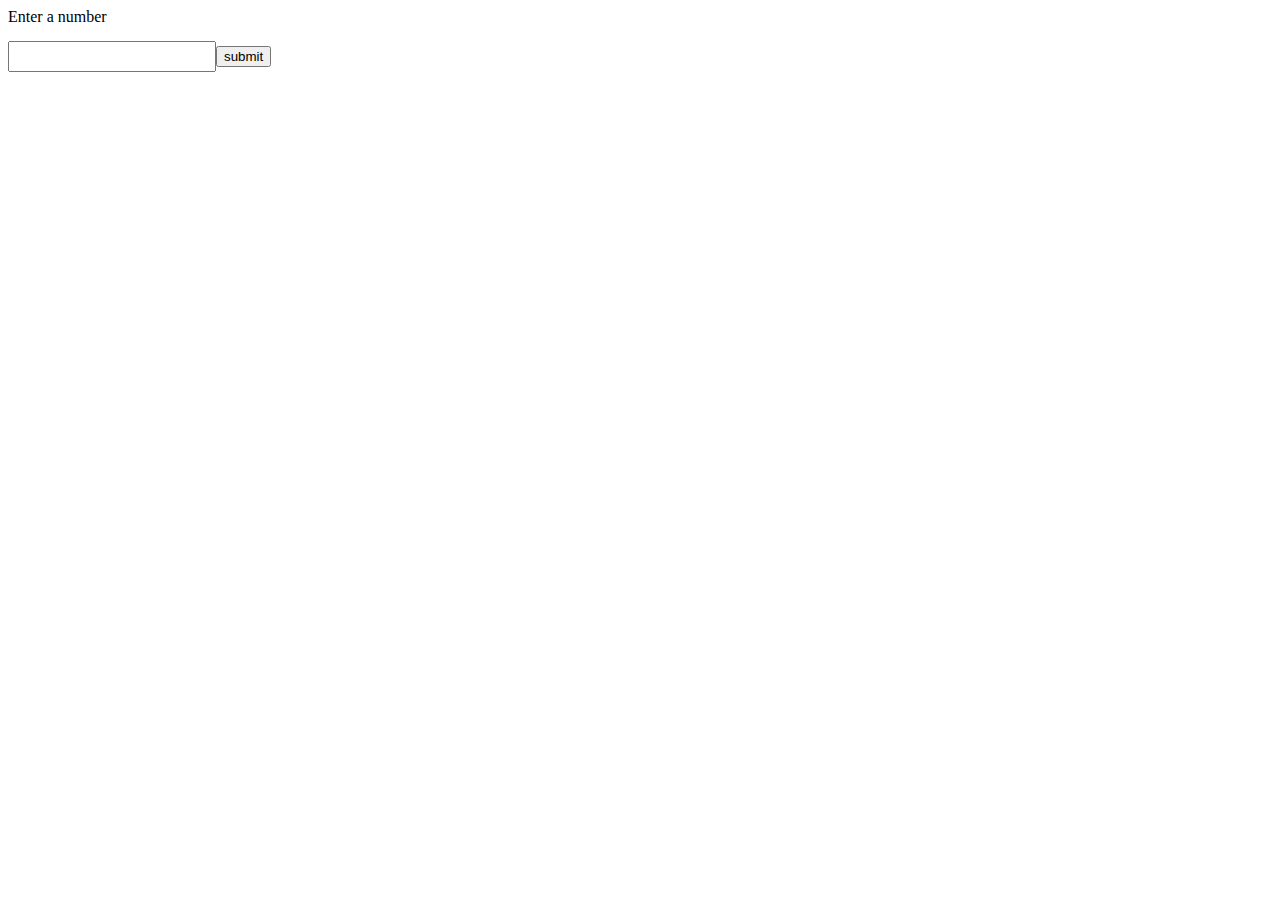
<file: 18-1/index.html>
<!DOCTYPE html>
<html lang="en">
<head>
    <meta charset="UTF-8">
    <meta http-equiv="X-UA-Compatible" content="IE=edge">
    <meta name="viewport" content="width=device-width, initial-scale=1.0">
    <style>
        body {
            width: 1780px;
        }
        span {
            display: block;
            padding-bottom: 15px;
        }
        input {
            width: 200px;
            height: 25px;
        }
        ul {
            display: flex;
            list-style: none;
        }
        ul li img {
            height: 100px;
            width: 100px;
            margin-right: 3px;
            
        }
    </style>
    <title>Smiley</title>
</head>
<body>
    
    <span>Enter a number</span>
    <input class="num"></input><button class="btn">submit</button>
    <ul class="smiley"></ul>
    <script src="./main.js"></script>
    <p class="msg"></p>
</body>
</html>
</file>
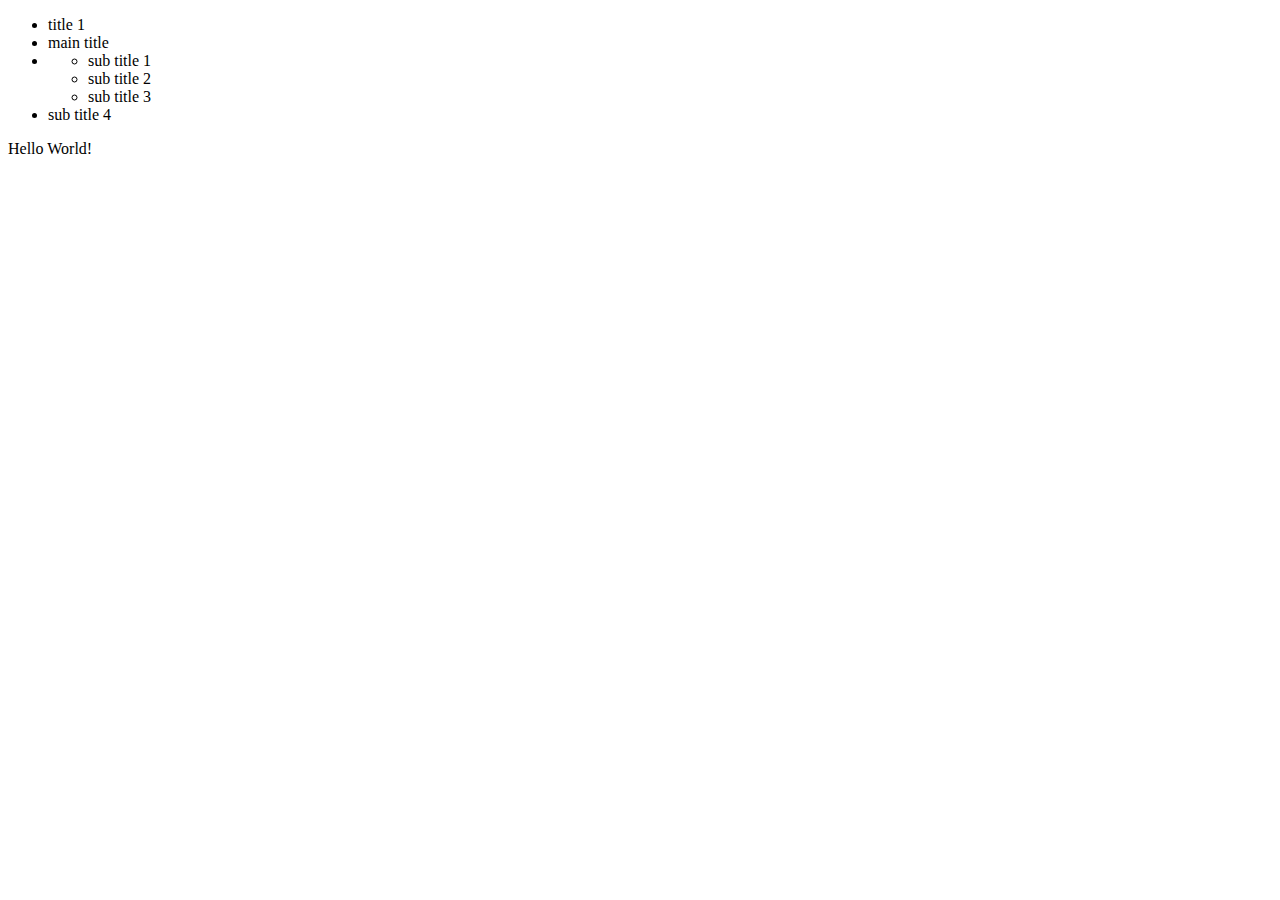
<file: 19-1/index.html>
<!DOCTYPE html>
<html lang="en">
<head>
    <meta charset="UTF-8">
    <meta name="viewport" content="width=device-width, initial-scale=1.0">
    <title>Document</title>
</head>
<body>
    <ul>
        <li>title 1</li>
        <li class="start-here">title 2</li> <li>
        <ul>
        <li>sub title 1</li>
        <li>sub title 2</li>
        <li>sub title 3</li>
        </ul> 
       </li>
        <li>title 3</li>
     </ul>
        <div>
        <p>Hello World!</p>
        </div> 
        <script src="./main.js"></script>
</body>
</html>
</file>
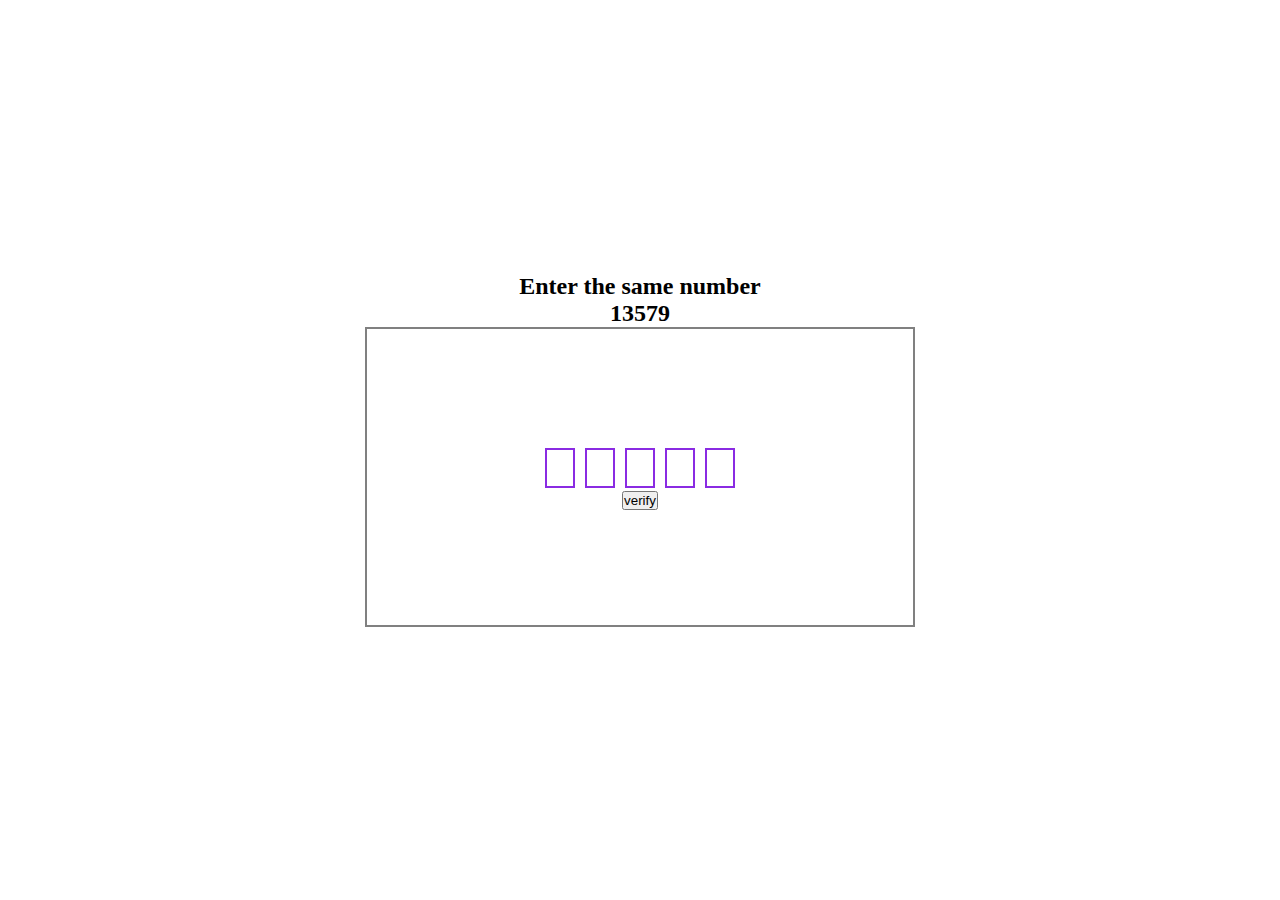
<file: 19-2/index.html>
<!DOCTYPE html>
<html lang="en">
<head>
    <meta charset="UTF-8">
    <meta name="viewport" content="width=device-width, initial-scale=1.0">
    <title>Document</title>
</head>
<style>
   * {
       margin: 0;
       padding: 0;
       box-sizing: border-box;
   }
   
   body {
    display: flex;
     justify-content: center;
     align-items: center;
     flex-direction: column;
     height: 100vh;
     width: 100vw;
    
   }

 .container {
     height: 300px;
     width: 550px;
     border: 2px solid gray;
     display: flex;
     flex-direction: column;
     align-items: center;
     justify-content: center;
     
     

     }
     input {
         height: 40px;
         width: 30px;
         margin: 3px 3px;
         border: 2px solid blueviolet;
         font-size: 20px;
         text-align: center;
        
                       
     } 
     h2 {     
        text-align: center;
         }  
</style>
<body>
    <h2>Enter the same number<br>13579</h2>
    <form name="verify" action="">
    <div class="container">
           <div class="text-box">
           <input maxlength="1" type="text" name="dig1" class="dig1 digFocus"> 
           <input maxlength="1" type="text" name="dig2" class="dig2 digFocus">
           <input maxlength="1" type="text" name="dig3" class="dig3 digFocus">
           <input maxlength="1" type="text" name="dig4" class="dig4 digFocus">
           <input maxlength="1" type="text" name="dig5" class="dig5 digFocus">
        </div>
           <button class="btn">verify</button>
        </div>
    </form>
</body>
<script src="./main.js"></script>
</html>
</file>
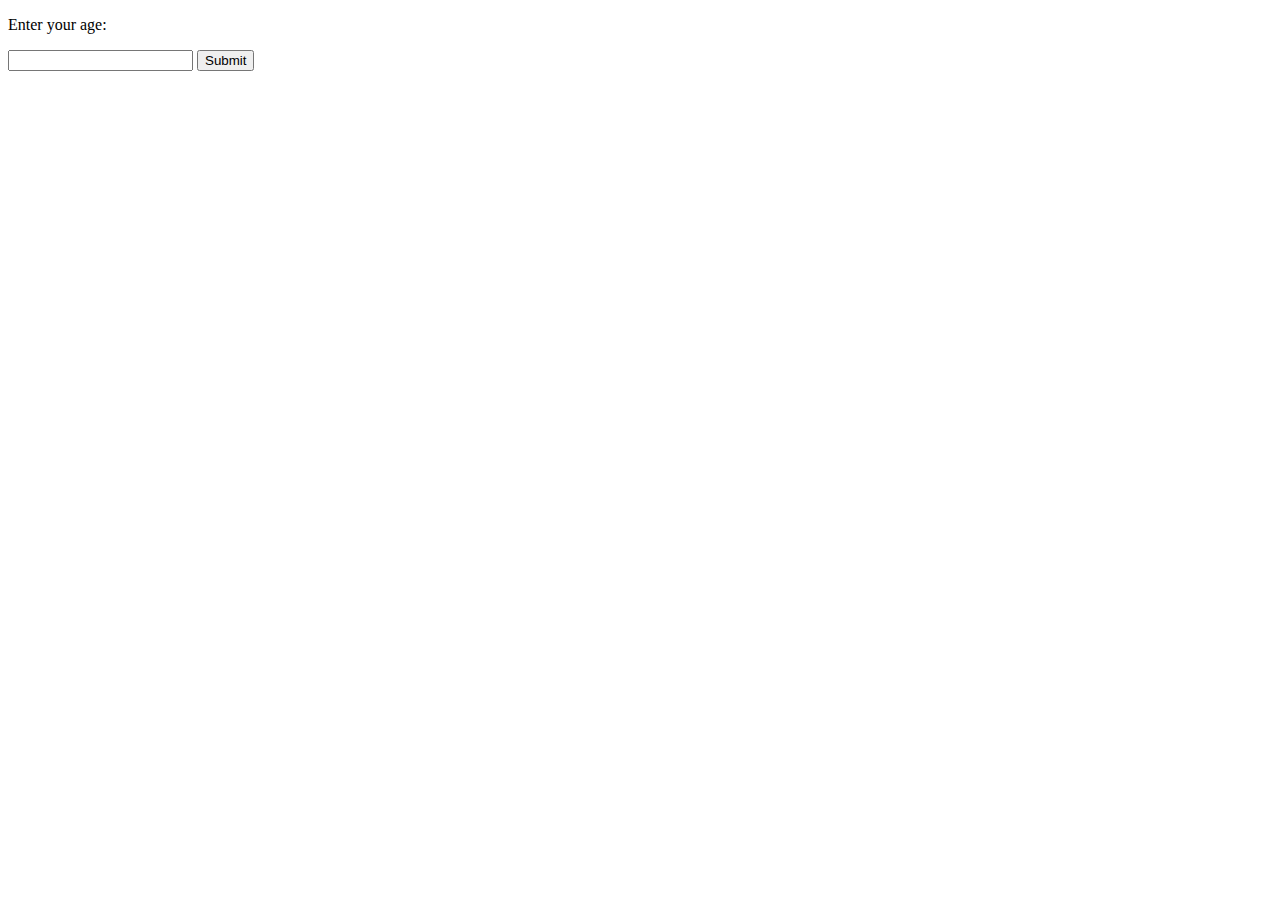
<file: 21-1/index.html>
<!DOCTYPE html>
<html lang="en">
<head>
    <meta charset="UTF-8">
    <meta name="viewport" content="width=device-width, initial-scale=1.0">
    <title>Document</title>
</head>
<body>
<div>
    <p>Enter your age:</p>
<input class="ans" type="number" min="1">
<button class="btn">Submit</button>
<p class="msg"></p>  
</div>
    
</body>
<script src="./main.js"></script>
</html>
</file>
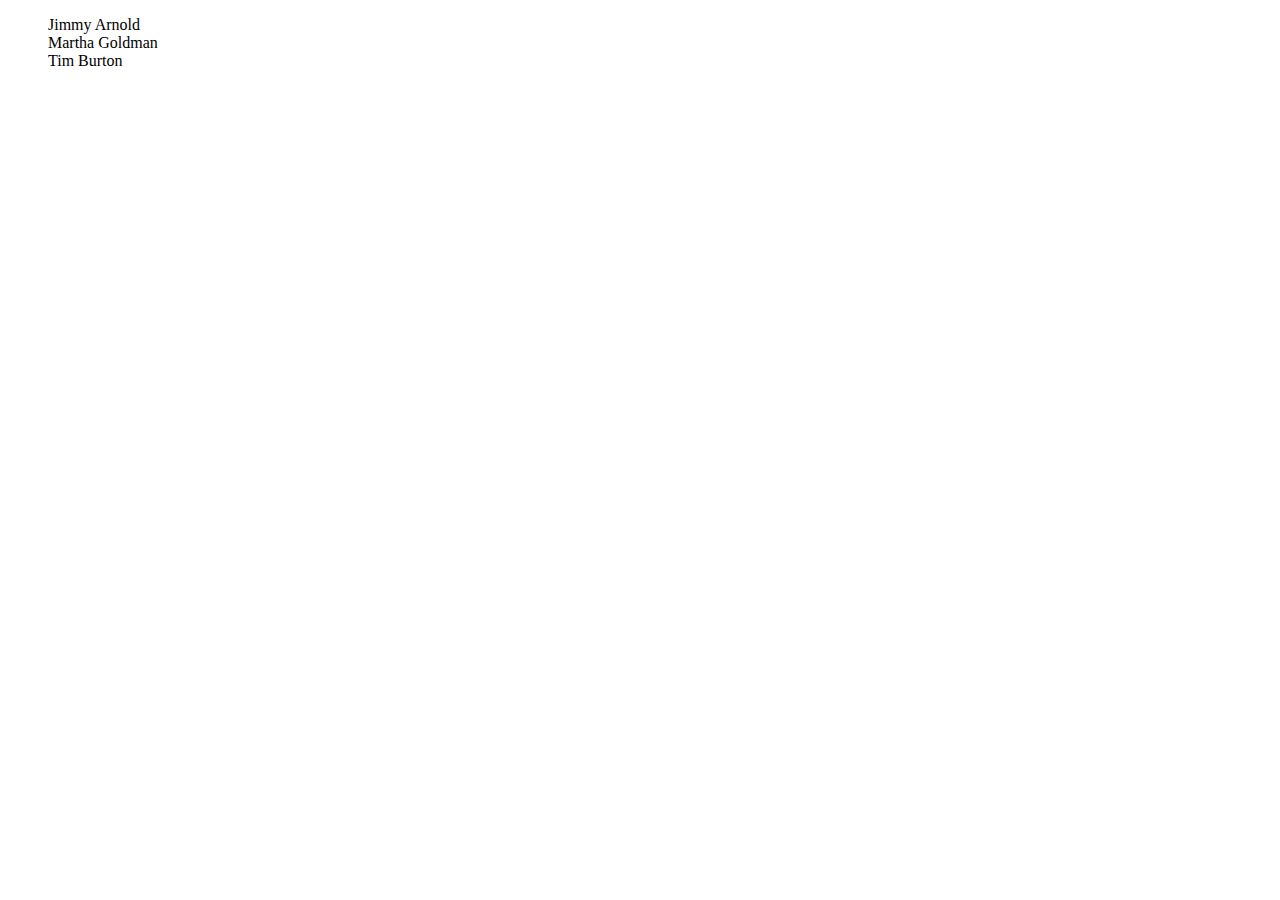
<file: 21-3/index.html>
<!DOCTYPE html>
<html lang="en">
<head>
    <meta charset="UTF-8">
    <meta name="viewport" content="width=device-width, initial-scale=1.0">
    <title>Document</title>
</head>
<body>
    <script src="./main.js"></script>
</body>
</html>
</file>
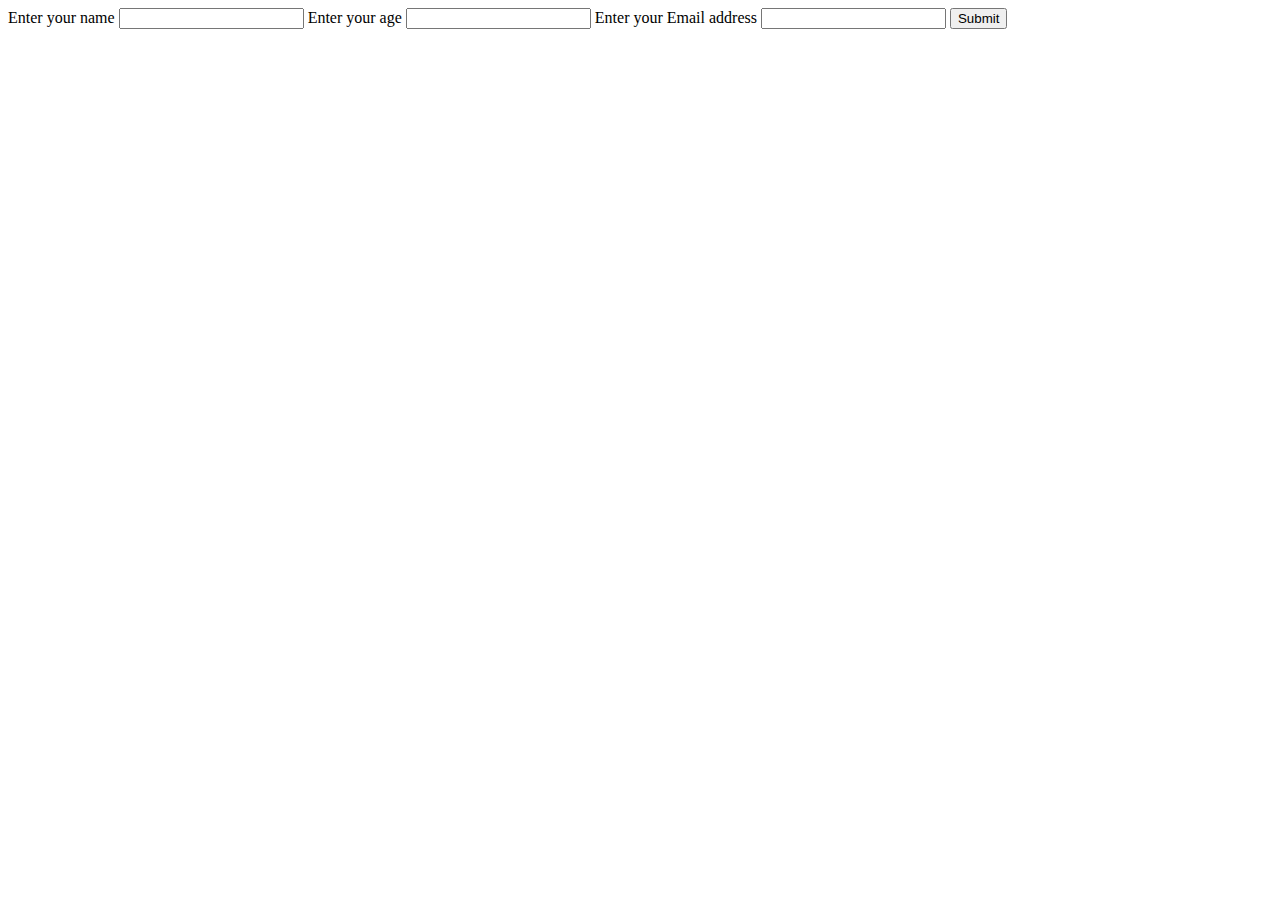
<file: 22-1/index.html>
<!DOCTYPE html>
<html lang="en">
<head>
    <meta charset="UTF-8">
    <meta name="viewport" content="width=device-width, initial-scale=1.0">
    <title>Document</title>
</head>
<body>
    <form action="">
        <label for="userName">Enter your name</label>
        <input type="text" name="userName" id="userName">
        <label for="userAge">Enter your age</label>
        <input type="number" name="userAge" id="userAge">
        <label for="userMail">Enter your Email address</label>
        <input type="email" name="userMail" id="userMail">
        <input name="btn" type="submit" value="Submit">
    </form>
    
</body>
<script src="./main.js"></script>
</html>
</file>
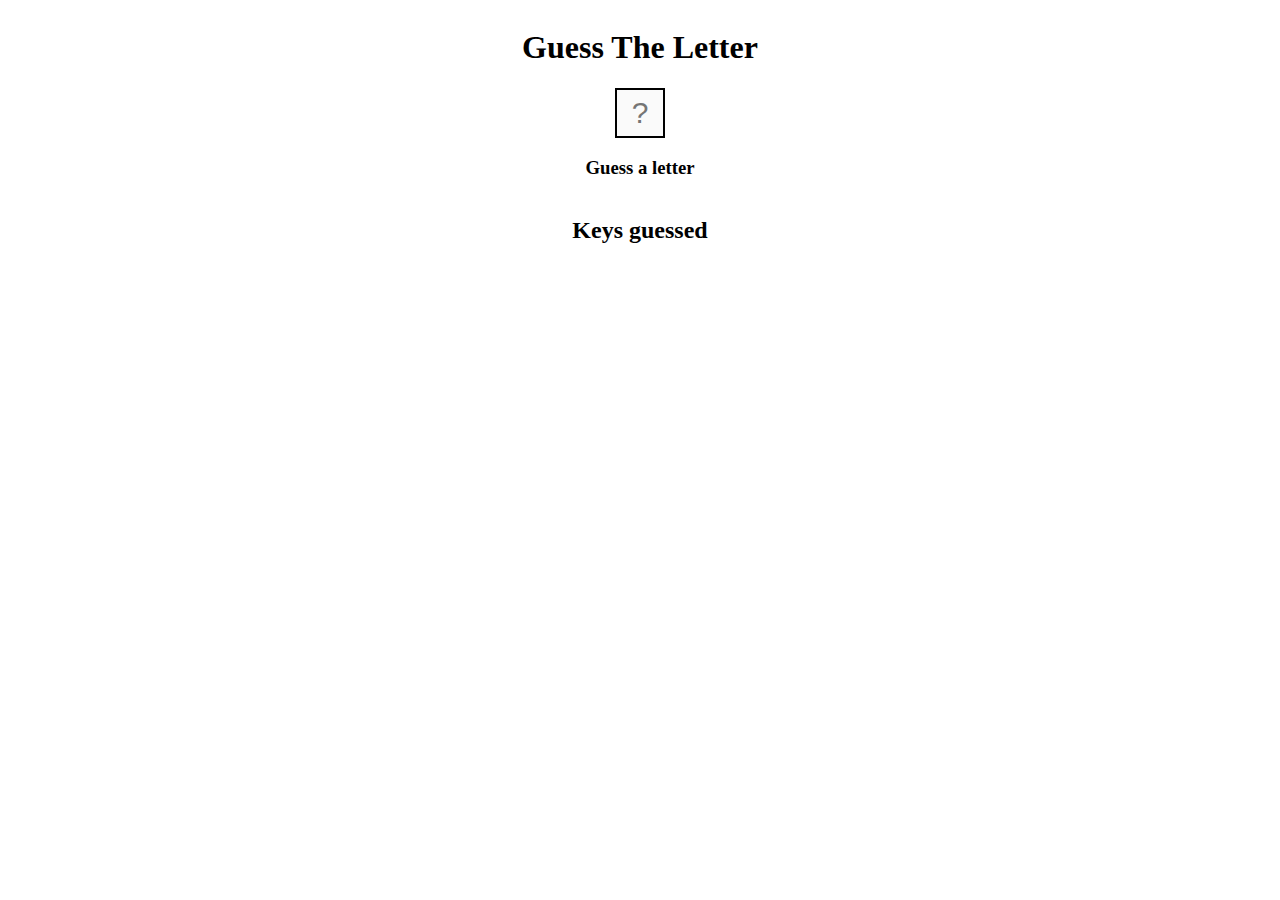
<file: 22-3/index.html>
<!DOCTYPE html>
<html lang="en">
<head>
    <meta charset="UTF-8">
    <meta name="viewport" content="width=device-width, initial-scale=1.0">
    <title>Document</title>
    <meta charset="UTF-8">
    <meta http-equiv="X-UA-Compatible" content="IE=edge">
    <meta name="viewport" content="width=device-width, initial-scale=1.0">
    <style>
        * {
            box-sizing: border-box;
        }
        .mainGame {
            display: flex;
            flex-direction: column;
            text-align: center;
            align-items: center;
            justify-content: center;
        }

        .guess {
            display: block;
            text-align: center;
            font-size: 30px;
            width: 50px;
            height: 50px;
            border: 2px solid black;
        }

    </style>
</head>
<body>
    <div class="mainGame">
        <h1>Guess The Letter</h1>  
        
        <input class="guess" type="text" placeholder="?" disabled="disabled">
        
        <h3 class="guidance">Guess a letter</h3> 
        <h2>Keys guessed</h2>
        <span class="userGuess"></span>
    </div>

</body>
<script src="./main.js"></script>
</html>
</file>
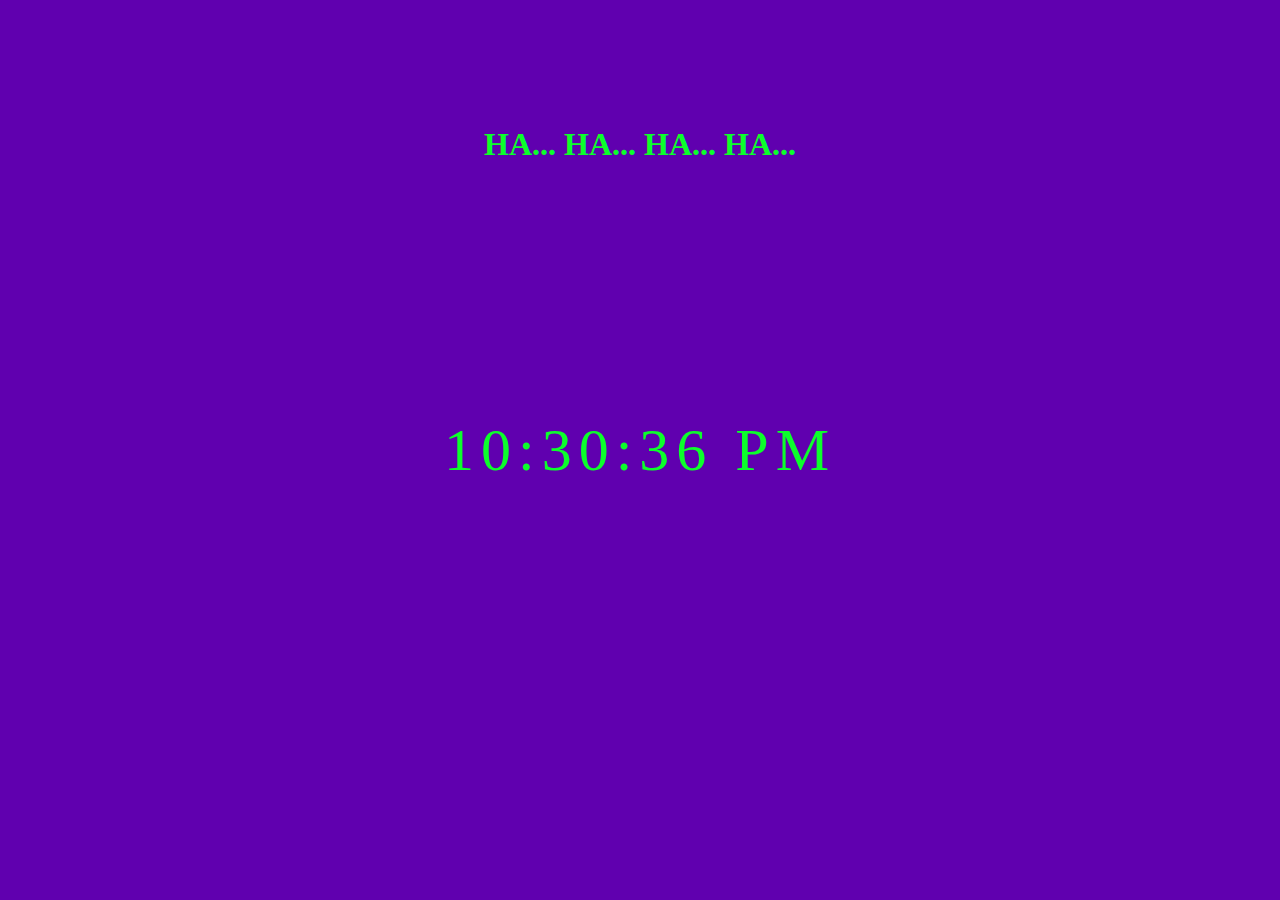
<file: 23-1/index.html>
<!DOCTYPE html>
<html lang="en">
<head>
    <meta charset="UTF-8">
    <meta name="viewport" content="width=device-width, initial-scale=1.0">
    <title>Document</title>
    <style>
        body {
    background:#6000AF;
}

.clock {
    position: absolute;
    top: 50%;
    left: 50%;
    transform: translateX(-50%) translateY(-50%);
    color: #0CFF2B;
    font-size: 60px;
    letter-spacing: 7px;
}
    h1 {
        color: #0CFF2B;
        text-align: center;
        margin-top: 10%;

    }
   



    </style>
</head>
<body>
    <h1>HA... HA... HA... HA... </h1>
    <div id="clock-view" class="clock" onload="showTime()"></div>

</body>
<script src="./main.js"></script>
</html>
</file>
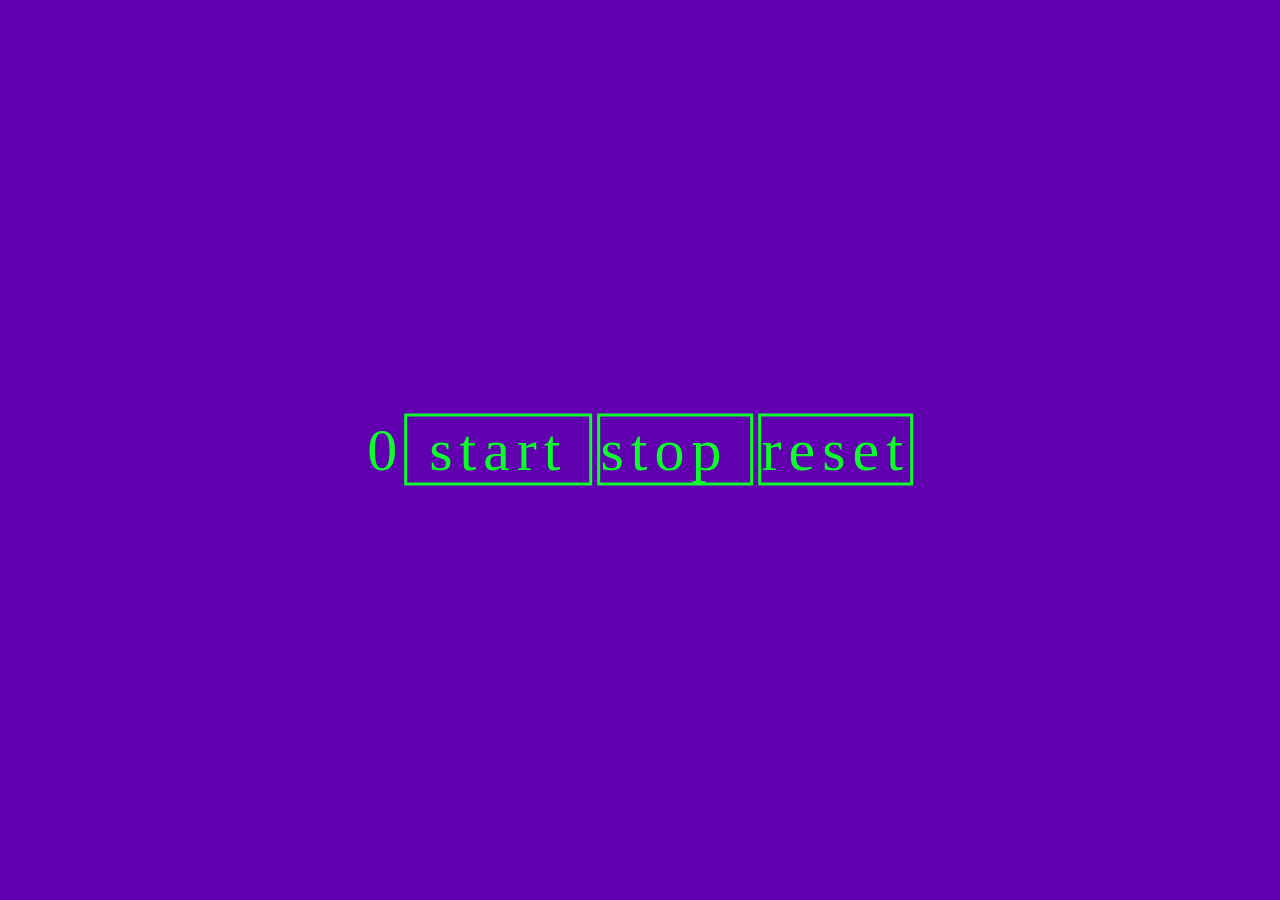
<file: 23-2/index.html>
<!DOCTYPE html>
<html lang="en">

<head>
    <meta charset="UTF-8">
    <meta name="viewport" content="width=device-width, initial-scale=1.0">
    <title>Document</title>
    <style>
        body {
            background: #6000AF;
        }

        .stop-watch {
            position: absolute;
            top: 50%;
            left: 50%;
            transform: translateX(-50%) translateY(-50%);
            color: #0CFF2B;
            font-size: 60px;
            letter-spacing: 7px;
        }
    </style>
</head>

<body>
    <div>
        <div class="stop-watch"> </div>
    </div>

</body>
<script src="./main.js"></script>

</html>
</file>
